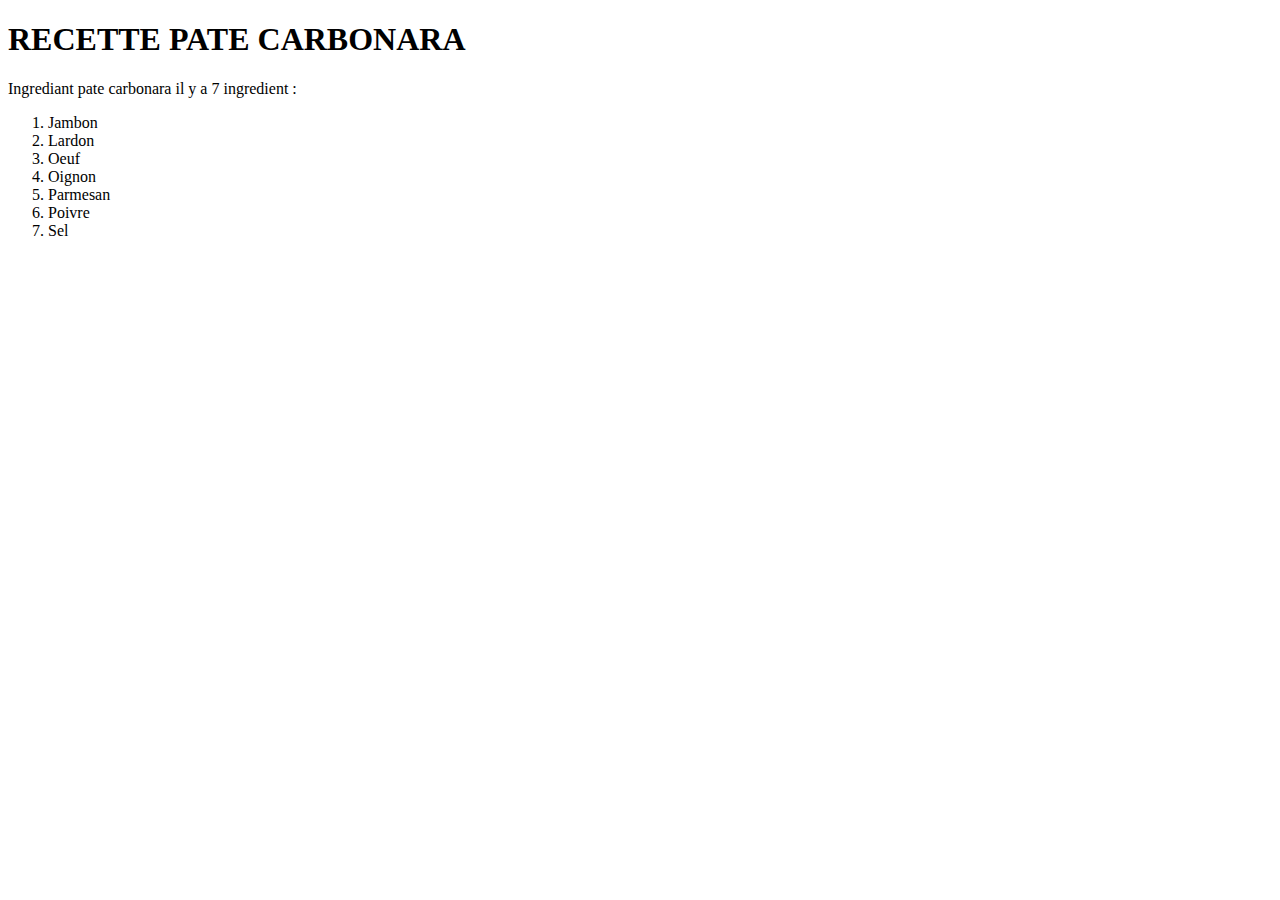
<file: carbonara.js/index.html>
<!DOCTYPE html>
<html lang="en">
<head>
    <meta charset="UTF-8">
    <meta http-equiv="X-UA-Compatible" content="IE=edge">
    <meta name="viewport" content="width=device-width, initial-scale=1.0">
    <title>pate carbonara </title>
</head>
<body>

    <h1> RECETTE PATE CARBONARA </h1>

    <p1> Ingrediant pate carbonara il y a 7 ingredient  :</p1>
    
    <ol id ="laListe"></ol>
   
 

    <script src="./index.js"></script>
</body>
</html>
</file>
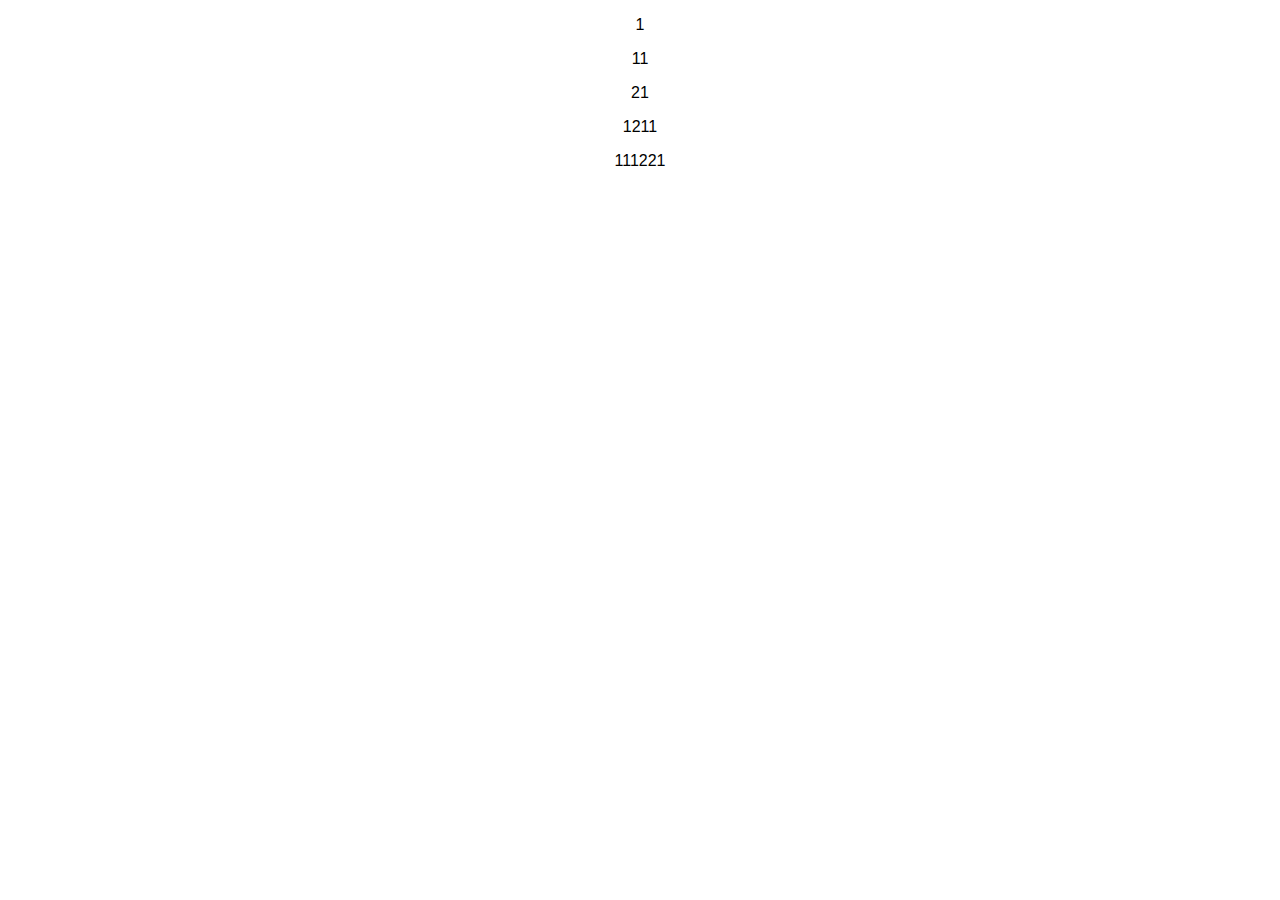
<file: conway/index.html>
<!DOCTYPE html>
<html lang="en">
<head>
    <meta charset="UTF-8">
    <meta http-equiv="X-UA-Compatible" content="IE=edge">
    <meta name="viewport" content="width=device-width, initial-scale=1.0">
    <link rel="stylesheet" href="style.css">
    <title>Document</title>
</head>
<body>

    <div id="conway-pyramid" class="pyramid"></div>
    <!-- Une div avec l'ID "conway-pyramid" pour afficher la pyramide -->


    <script src="index.js"></script>
</body>
</html>
</file>
<file: conway/style.css>
.pyramid {
    text-align: center; /* Centre le contenu horizontalement */
    font-family: Arial, sans-serif; /* Utilise la police Arial */
  }
</file>
